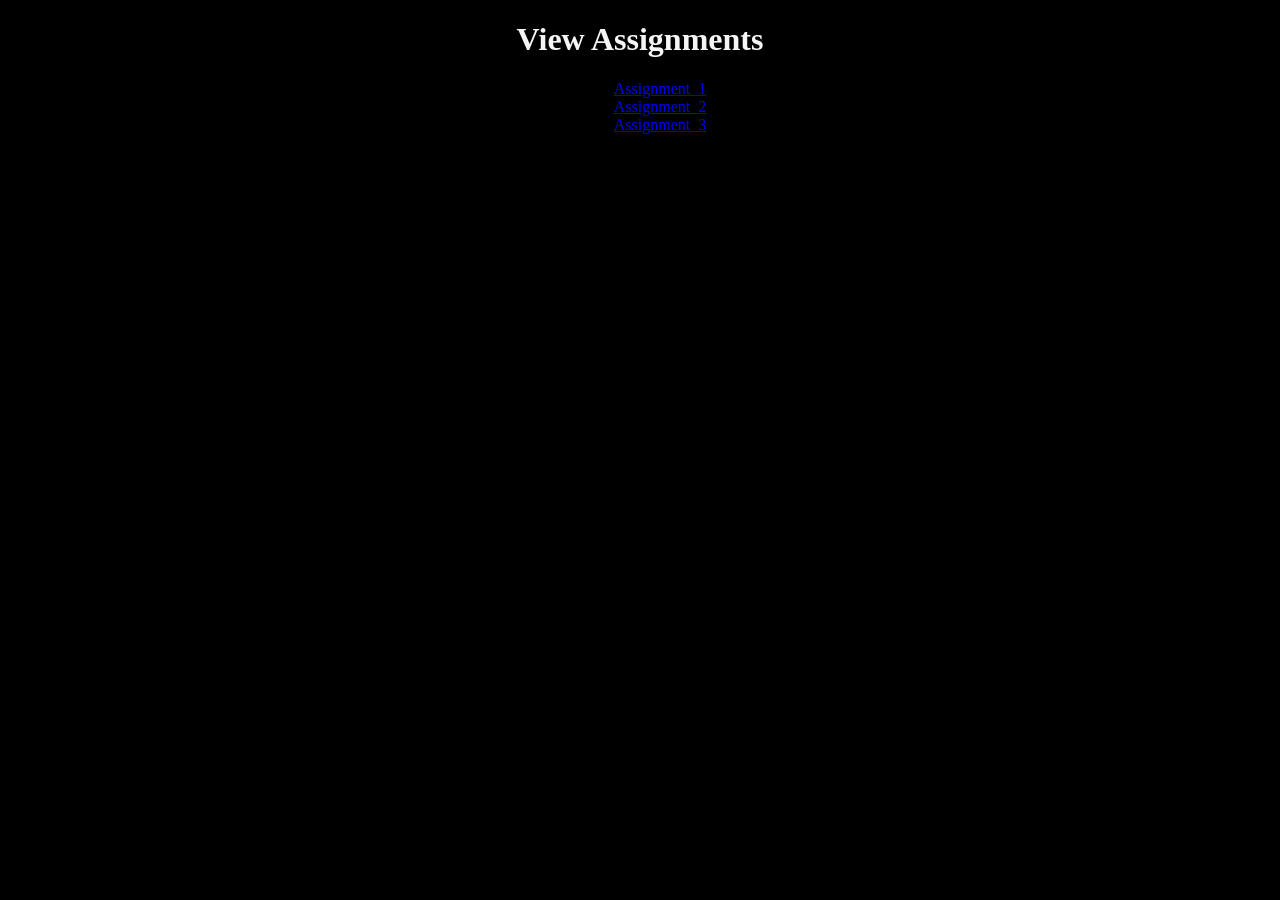
<file: index.html>
<!DOCTYPE html>
<html lang="en">
<head>
    <meta charset="UTF-8">
    <meta name="viewport" content="width=device-width, initial-scale=1.0">
    <title>Assignments</title>
    <link rel="stylesheet" href="style.css">
</head>
<body>
    <h1> View Assignments</h1>

    <ul>
        <li><a href="assignment 1/Assignment1index.html">Assignment_1</a></li>
        <li><a href="assignment_2/index.html">Assignment_2</a></li>
        <li><a href="assignment_3/index.html">Assignment_3</a></li>
    </ul>
</body>
</html>
</file>
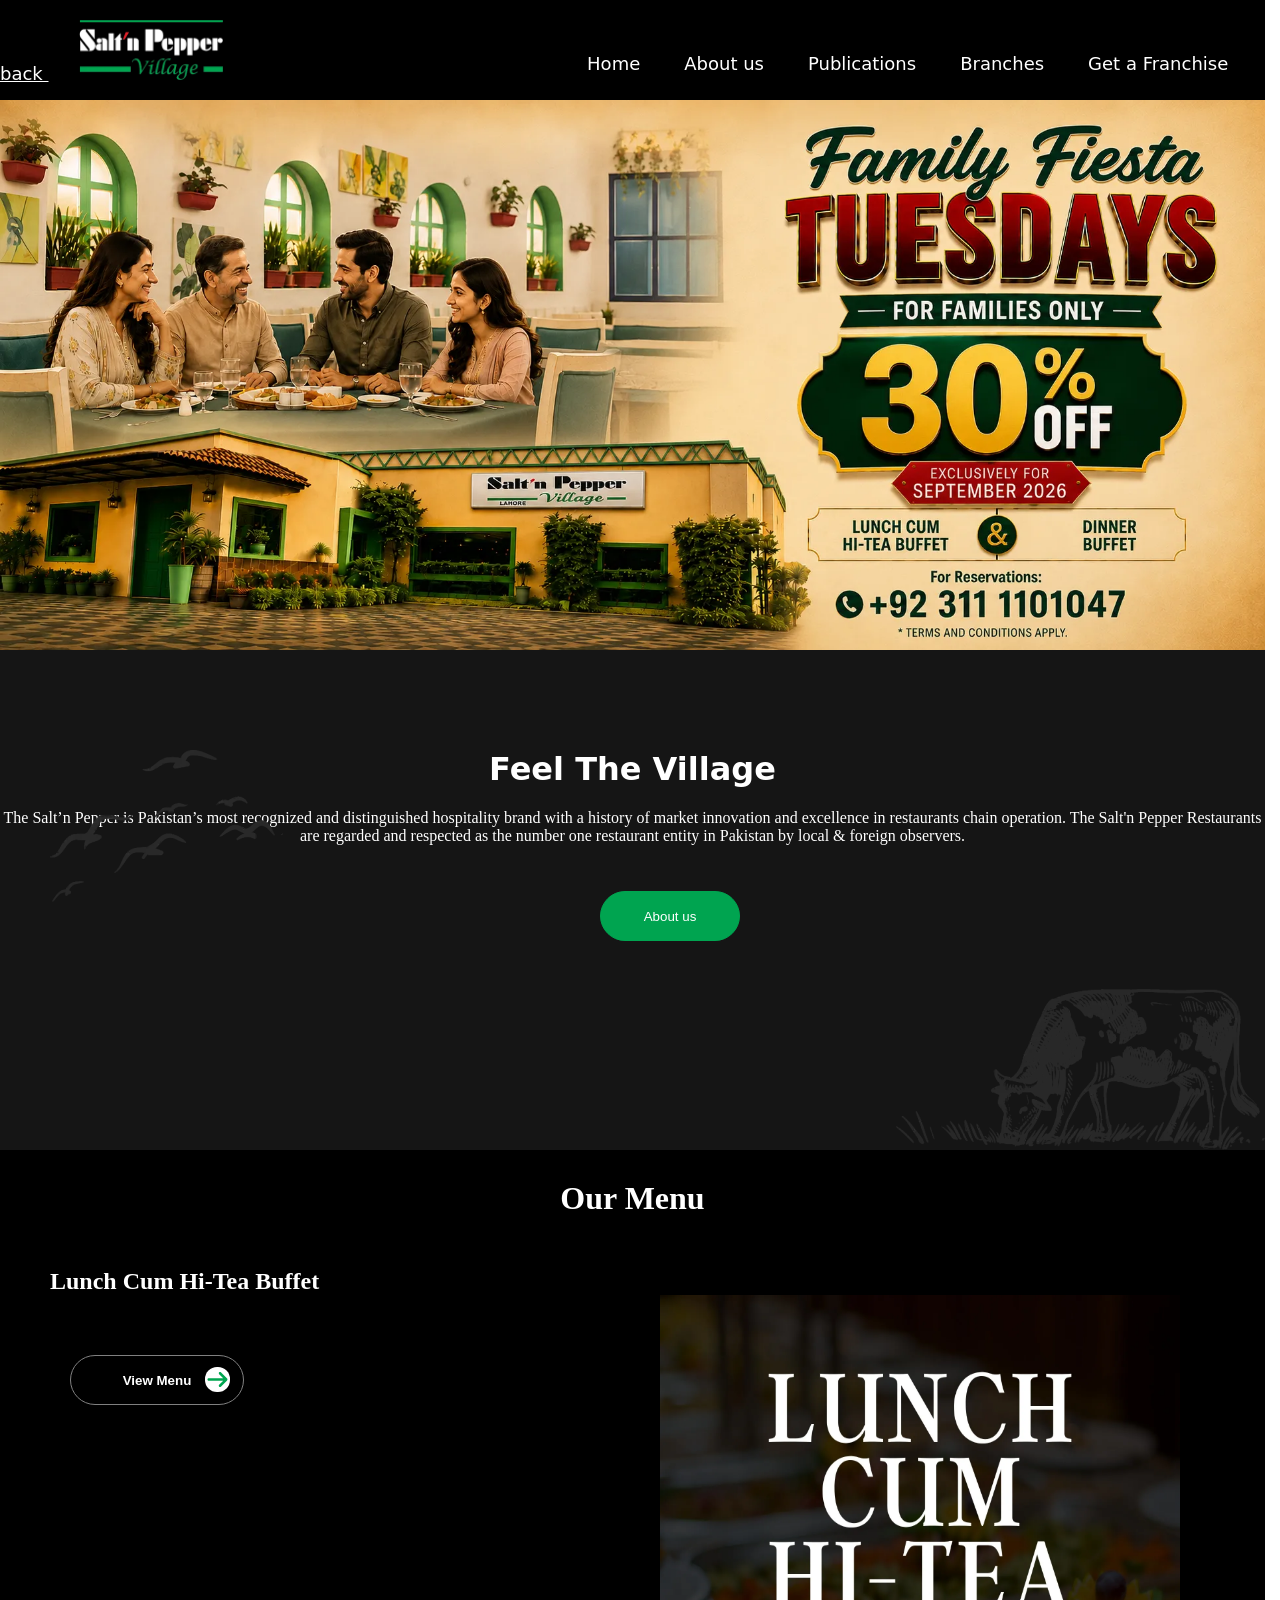
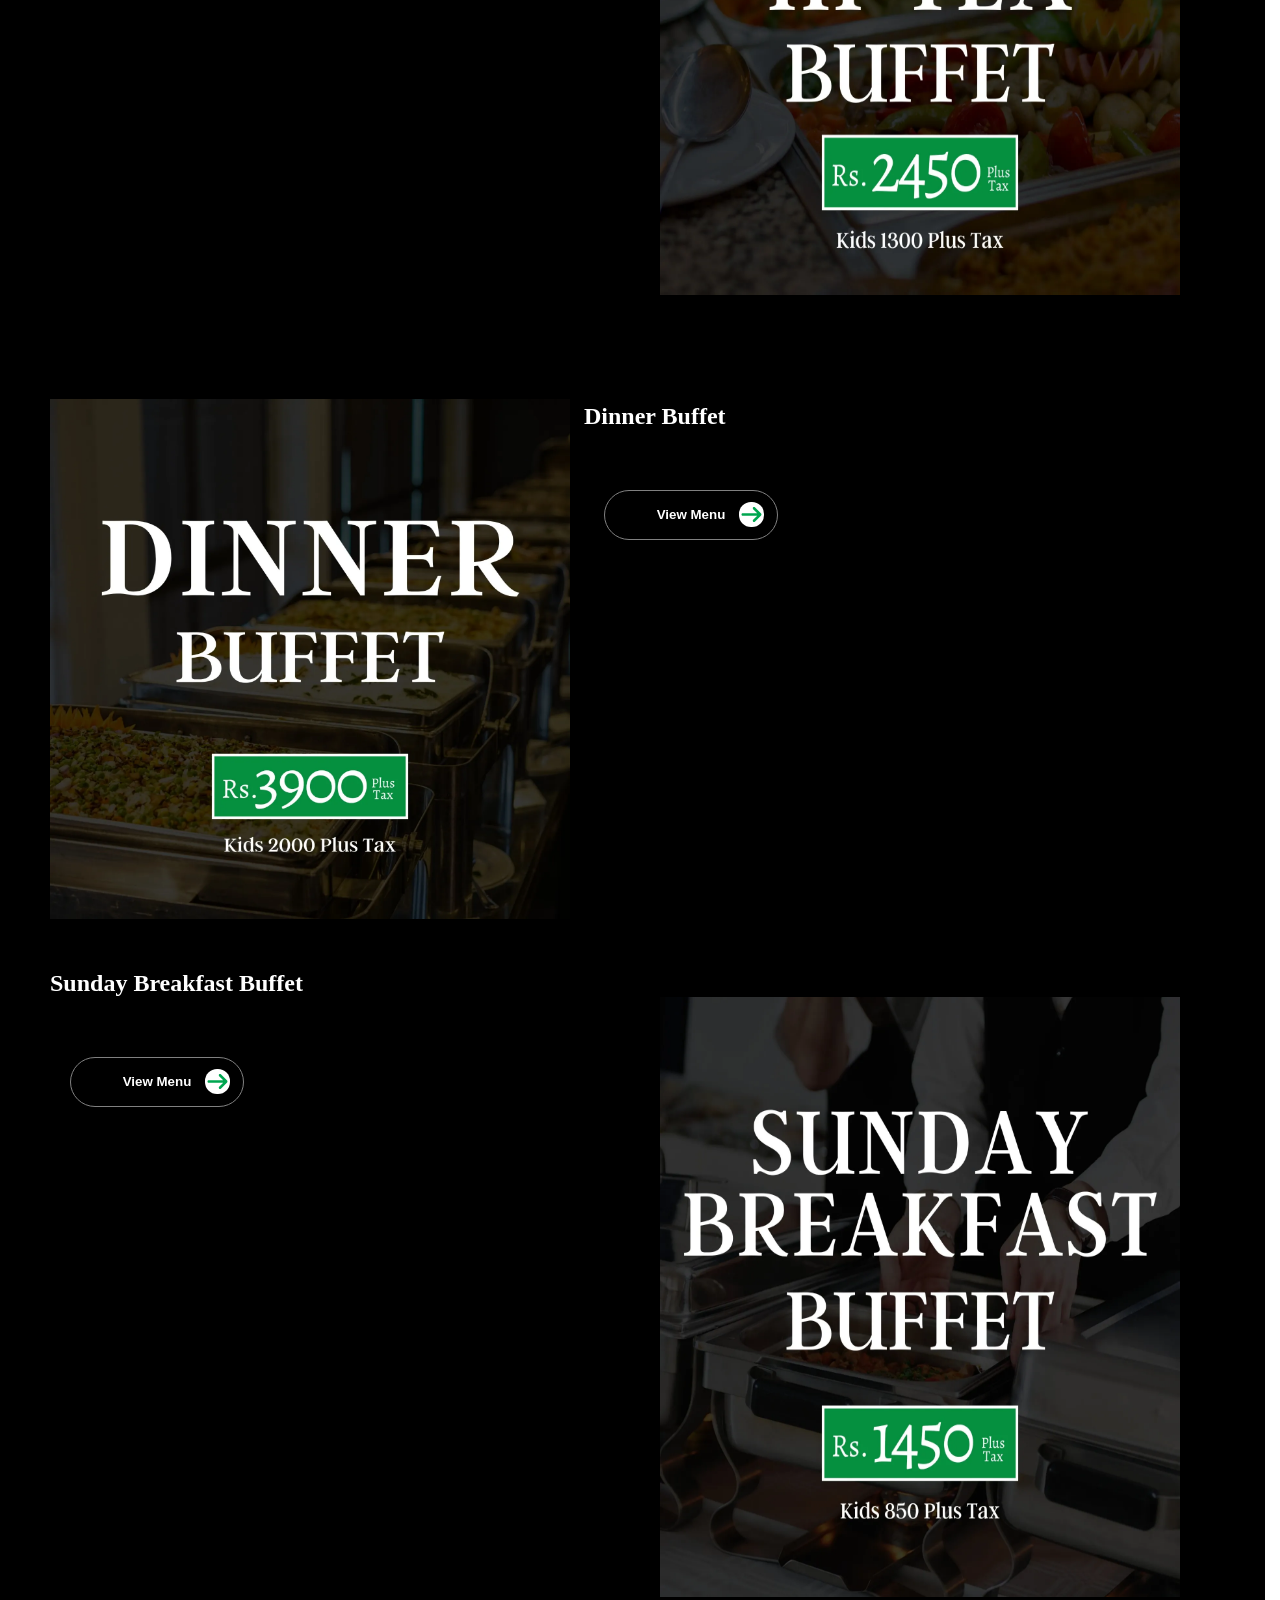
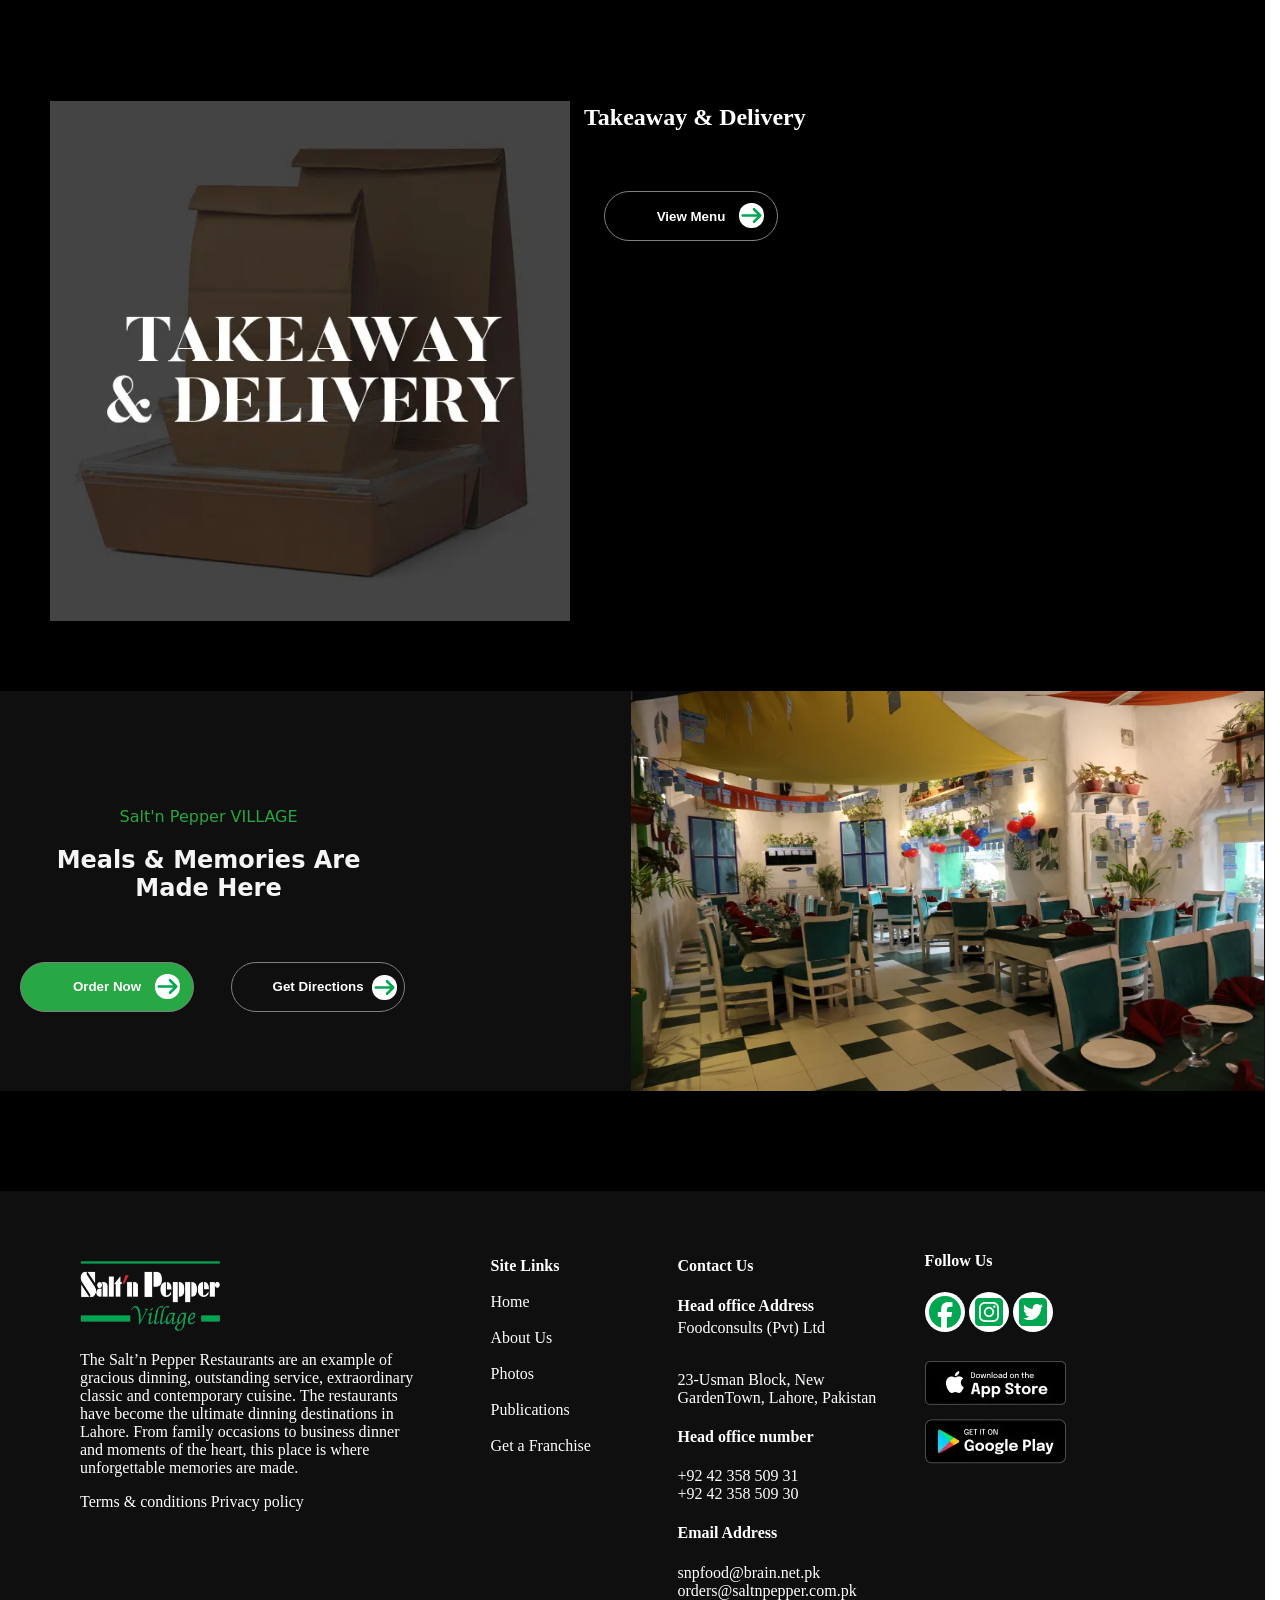
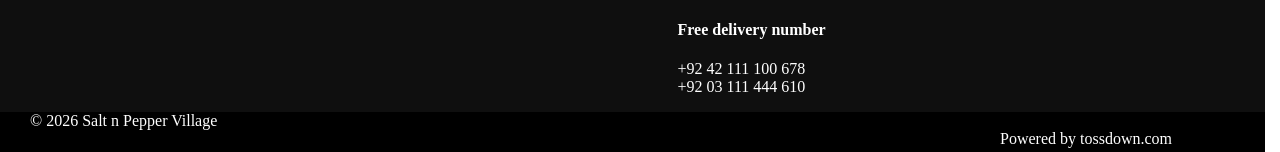
<file: assignment_2/index.html>
<!DOCTYPE html>
<html lang="en">
<head>
    <meta charset="UTF-8">
    <meta name="viewport" content="width=device-width, initial-scale=1.0">
    <title>saltnpepper</title>
    <link rel="stylesheet" href="style.css">
    <link rel="stylesheet" href="style2.css">
</head>
<body>
    
    <header>
        <a href="../index.html" class="back">back </a> 
        <img src="images/newlogo.webp" alt="logo" class="logo">
        <ul class="FL">
            <li><a href="../index.html">Home</a></li>
            <li><a href="../index.html">About us</a></li>
            <li><a href="  ../index.html ">Publications</a></li>
            <li>    <a href="../index.html">Branches</a></li>
            <li><a href="../index.html">Get a Franchise</a></li>
        </ul>
           </header> 
           <div class="bg1">
            <img src="images/bg1.webp" alt=""/>
           </div>  
           <div class="FTV">
            <h1>Feel The Village</h1>
            <p> <img src="images/birds.webp" alt="" class="birds">The Salt’n Pepper is Pakistan’s most recognized and distinguished hospitality brand with a history of market innovation and excellence in restaurants chain operation.  The Salt'n Pepper Restaurants are regarded and respected as the number one restaurant entity in Pakistan by local & foreign observers.
    </p>
    <button class="b1">About us </button>
    <img src="images/cow.webp" alt="" class="cow">
                </div>
        <div class="OM">
        <h1 class="firsth1">Our Menu</h1>
        <section class="S1">
        <div class="content">
        <h1 class="secondh1">Lunch Cum Hi-Tea Buffet</h1>
        <button class="btn1">View Menu</button> <img src="images/arrow-right-solid-full.svg" alt="arrow" class="arrow" ></div>
        <div class="IMG1">
        <img src="images/om1.webp" alt=""  class="om1"></div>
        </section>
        <section class="S2">
            <div class="IMG2">
        <img src="images/seection2.webp" alt=""  class="om2"></div>
        <div class="content2">
        <h1 class="thirdh1">Dinner Buffet</h1>
        <button class="btn2">View Menu</button> <img src="images/arrow-right-solid-full.svg" alt="arrow" class="arrow2" ></div>
        
        </section>
    <section class="S1">
        <div class="content">
        <h1 class="secondh1">Sunday Breakfast Buffet
</h1>
        <button class="btn1">View Menu</button> <img src="images/arrow-right-solid-full.svg" alt="arrow" class="arrow" ></div>
        <div class="IMG1">
        <img src="images/S3.webp" alt=""  class="om1"></div>
        </section>
         <section class="S2">
            <div class="IMG2">
        <img src="images/S4.webp" alt=""  class="om2"></div>
        <div class="content2">
        <h1 class="thirdh1">Takeaway & Delivery
</h1>
        <button class="btn2">View Menu</button> <img src="images/arrow-right-solid-full.svg" alt="arrow" class="arrow2" ></div>
        
        </section>
        <section class="grey">
            <div class="grey1">
                <p>Salt'n Pepper VILLAGE</p>
                <h1>Meals & Memories Are <br> Made Here</h1>
                 <button class="btn3">Order Now</button> <img src="images/arrow-right-solid-full.svg" alt="arrow" class="arrow2" >
                  <button class="btn4">Get Directions</button> <img src="images/arrow-right-solid-full.svg " alt="arrow" class="arrow3" >
            </div>
            <div class="grey2">
                <img src="images/greyimage.webp" alt="">    

            </div>

        </section>
        <div class="space"></div>

        <footer>
            <div class="f1">
            <img src="images/newlogo.webp" alt="">
            <p>
                The Salt’n Pepper Restaurants are an example of gracious dinning, outstanding service, extraordinary classic and contemporary cuisine. The restaurants have become the ultimate dinning destinations in Lahore. From family occasions to business dinner and moments of the heart, this place is where unforgettable memories are made.
            </p>
            <p>
                Terms & conditions Privacy policy
            </p>
            </div >
            <div class="f2">
                <ul>
                    <li class="l">Site Links</li>
                    <br>
                    <li>Home</li>
                    <br>
                    <li>About Us</li>
                    <br>
                    <li>Photos</li>
                    <br>
                    <li>Publications</li>
                    <br>    
                    <li>Get a Franchise</li>
                </ul>
            </div>
            <div class="f3">
                <h4>Contact Us</h4>
                 <h4 id="zero"><B>Head office Address</B></h4>
                 <p id="zero1">Foodconsults (Pvt) Ltd</p>
                 <br>
                 <p>23-Usman Block, New GardenTown, Lahore, Pakistan</p>
                 <h4><b>Head office number</b></h4>
                 <p>+92 42 358 509 31 <br>+92 42 358 509 30</p>
                 <h4><b>Email Address</b></h4>
                 <p>snpfood@brain.net.pk 
                orders@saltnpepper.com.pk</p>
                <h4><b> Free delivery number </b></h4>
                <p>+92 42 111 100 678 <br>
                    +92 03 111 444 610
                </p>
            </div>
            <div class="f4">
                <h4><b>Follow Us</b></h4>
                <img src="images/facebook-brands-solid-full.svg" alt="" class="same">
                <img src="images/square-instagram-brands-solid-full.svg" alt="" class="same">
                <img src="images/square-twitter-brands-solid-full.svg" alt="" class="same">
                <br>
                <img src="images/last.webp" alt="" style="margin-top: 25px;"><br>
                <img src="images/done.webp" alt="" style=" margin-top: 10px;">
            </div>
           
        </footer>
         <div class="done">
            <p class="pd">© 2026 Salt n Pepper Village</p>
            <p class="pd1"">Powered by tossdown.com</p>
        </div>
       
    </div>  
</body>
</html>
</file>
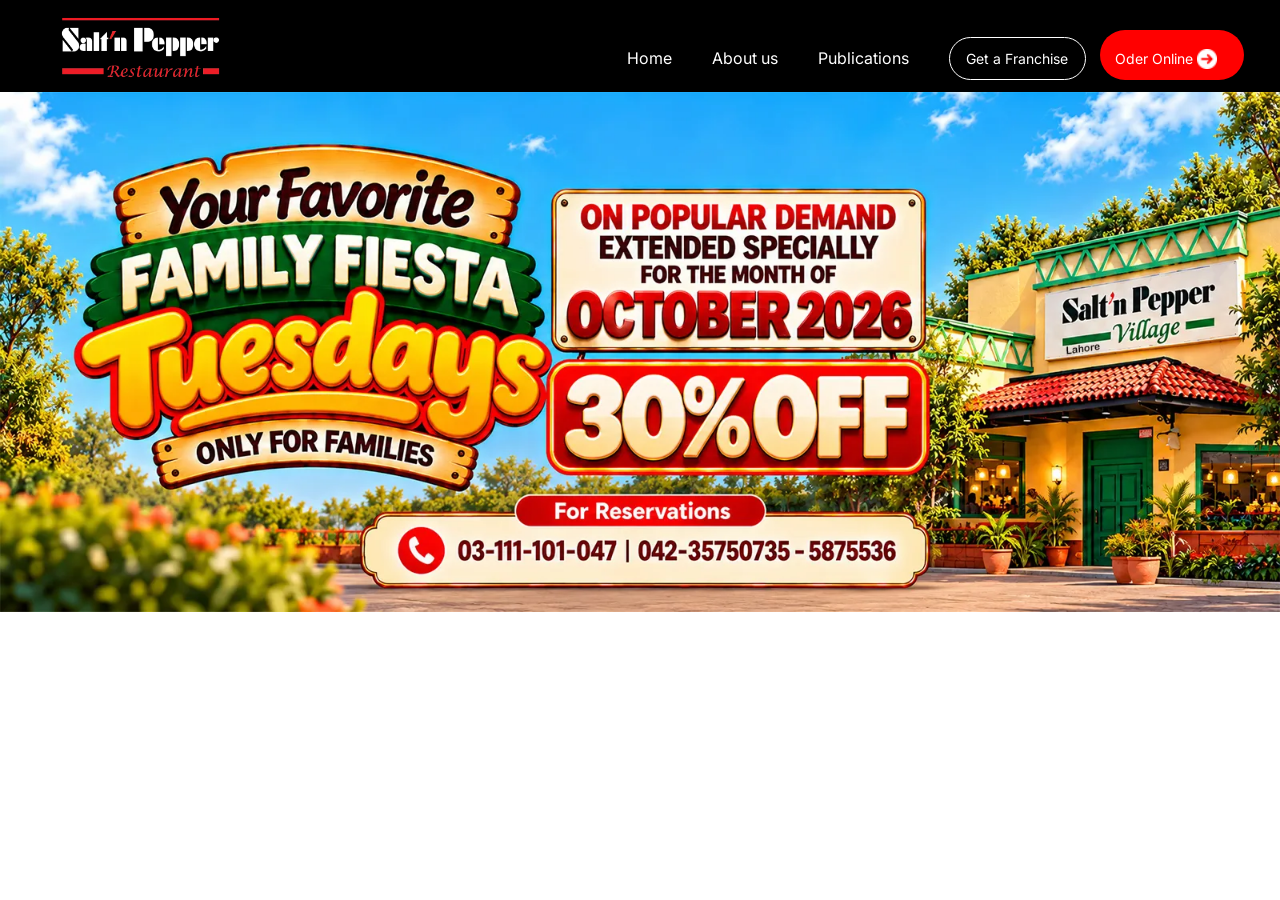
<file: assignment_3/index.html>
<!DOCTYPE html>
<html lang="en">
<head>
    <meta charset="UTF-8">
    <meta name="viewport" content="width=device-width, initial-scale=1.0">
    <title>responsive-webpage</title>
    <link rel="stylesheet" href="style.css">
</head>
<body>
<header>   <!--  header begins -->
    <div class="hamburgericon_div">
        <img src="images/menu.png" alt="hamburgericon" class="hamburger_icon">
    </div>
    <div class="logo_div">
        <img src="images/logo.webp" alt="" class="logo">
    </div>
    <div class="button_div"><button class="btn_red"><img src="images/right-arrow.png" alt="" class="btn_arrow"> Order Online</button></div>
    <nav>
        <a href="../index.html">Home </a>
        <a href="../index.html">About us </a>
        <a href="../index.html">Publications</a>
        <button class="btn_black">Get a Franchise</button>
        <button class="btn_red1">Oder Online <img src="images/right-arrow.png" alt="" class="right_arrow1"></button>
    </nav>
</header>
                 <!--  header endns -->
        <div class="heroimage_div">
            <img src="images/BGSNP.webp" alt="hero_image" class="heroimage">
            </div>
</body>
</html>
</file>
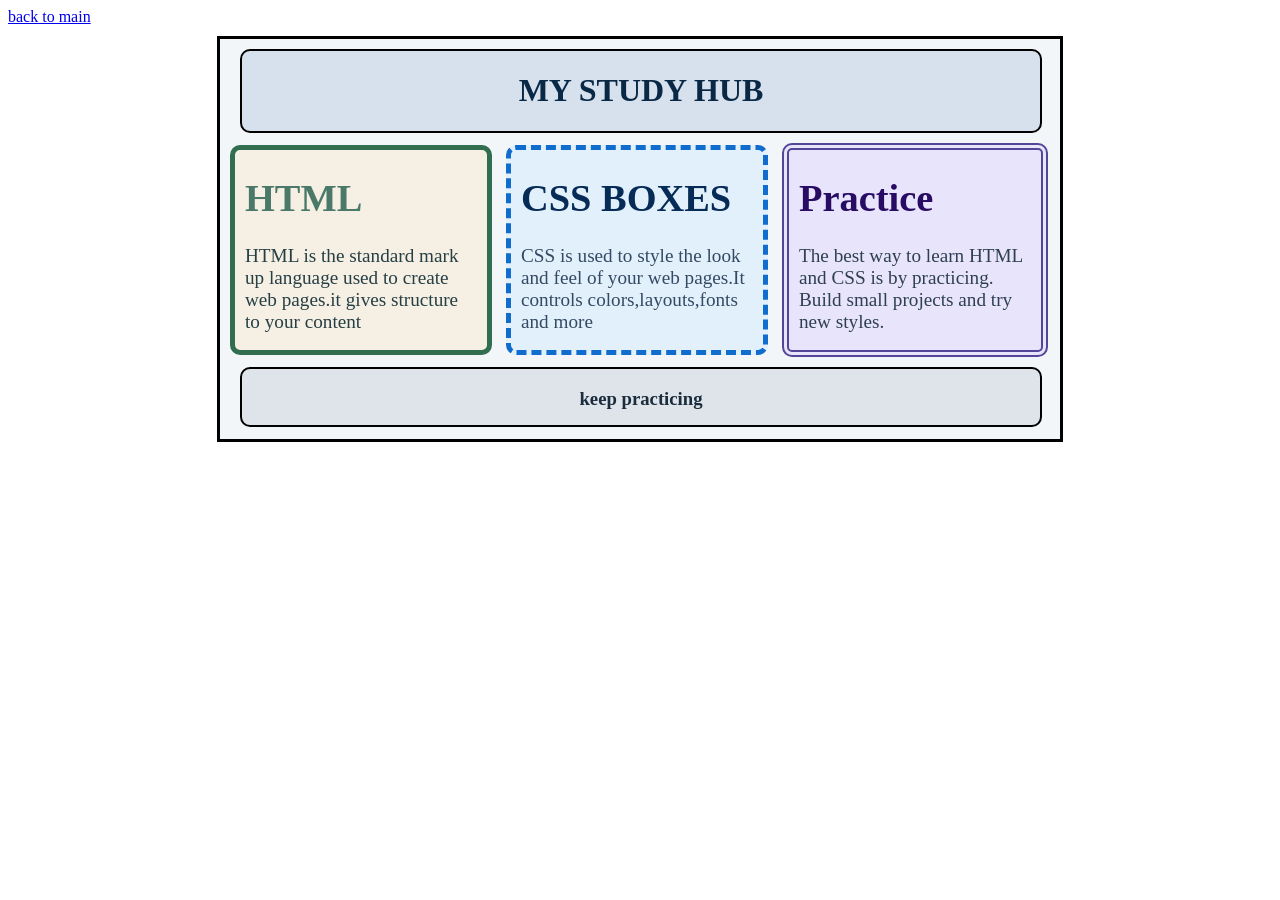
<file: assignment 1/Assignment1index.html>
<!DOCTYPE html>
<html lang="en">
<head>
    <meta charset="UTF-8">
    <meta name="viewport" content="width=device-width, initial-scale=1.0">
    <title>Assignment 1</title>
    <link rel="stylesheet" href="style.css">
</head>
<body>
    <a href="../index.html">back to main </a>
    <div class="box">
        <div class="study">
            <h1> MY STUDY HUB</h1>

     </div>
    
     <div class="one">
    <h1 >HTML</h1>
    <p>
            HTML is the standard mark up language used to create web pages.it gives structure to your content

    </p>
     </div>
     <div class="two">
     <h1 >CSS   BOXES</h1>
    <p>
            CSS is used to style the look and feel of your web pages.It controls colors,layouts,fonts and more
    </p>
    </div>
     <div class="three">
         <h1 >Practice</h1>
    <p>
          The best  way to learn HTML and CSS is by practicing. Build small projects and try new styles.
    </p>
     </div>
     <div class="practicing">
               <h3> keep practicing</h3 >
     </div>
    </div>  
    
</body>
</html>
</file>
<file: style.css>
body
{background-color:black}
h1
{
    text-align: center;
    color: whitesmoke;
}
li
{
    text-align: center;
}
</file>
<file: assignment_2/style.css>
body
{
    margin: 0%;

}
header
{   width: 1265px;
    height: 100px;
    background: #000;



}

.back{
    color: white;
    font-size: large;
   text-decoration: underline;

}
.logo
{
    width: 150;
    height: 60px;
    padding-left: 30px;
    padding-top: 20px;
    display: inline;
}   
.FL
{
    display: inline;
    color: white;
    list-style-type: none;
     margin-left: 300px;
    }    
header  li
{   font-family: system-ui, -apple-system, BlinkMacSystemFont, 'Segoe UI', Roboto, Oxygen, Ubuntu, Cantarell, 'Open Sans', 'Helvetica Neue', sans-serif;
    display: inline;
    margin: 10px;
    color: ffffff;
    font-size: 16px;
    font-weight: 600px;
    margin: 20px;
   margin-bottom: 200px;
   position: relative;
   bottom: 10px;
  
}
    
header a
{
     text-decoration: none;
     font-family: system-ui, -apple-system, BlinkMacSystemFont, 'Segoe UI', Roboto, Oxygen, Ubuntu, Cantarell, 'Open Sans', 'Helvetica Neue', sans-serif;
    display: inline;
    color: white;
    font-size: 18px;
    font: weight 500px;;
}   
.bg1>img
{   padding-bottom: 0px;
    margin: 0px;
    margin-bottom: 0px;
    padding: 0%;
    width: 1265px;
    height: 550px;
    display: block;
    

}
.FTV
{
    
    background-color:rgb(21, 21, 21);
    margin-top: 0px;
    padding-top: 0px;
    margin-bottom: 0px;
    width: 1265px;
    height: 500px;
    position: relative;
    
}
.FTV >h1
{   margin-top: 0px;
    padding-top: 100px;
    color: rgb(255, 255, 255);
    text-align: center;
    font-family: system-ui, -apple-system, BlinkMacSystemFont, 'Segoe UI', Roboto, Oxygen, Ubuntu, Cantarell, 'Open Sans', 'Helvetica Neue', sans-serif;
    font-weight: 600PX;
}

.FTV >p
{
    color: white;
    text-align: center
}
.birds
{
    position: absolute;
    top: 100px;
    left: 50px;
}
.cow
{
    position: absolute;
    bottom: 0px;
    right: 0px;
}

.b1
{
margin-left: 600px;
background-color: #00a450;
width: 140px;
height: 50px;
border-radius:30px;
border: 1px #00a450 solid;
color: white;
margin-top: 30px;
}
.b1:hover
{
    background-color:rgb(21, 21, 21) ;
    cursor: pointer;
}
.OM
{
width: 1265px;
height: auto;
background-color: rgb(0, 0, 0)  ;
margin-top: 0px;
padding-top: 0px;

}
.firsth1
{
   color:  rgb(255, 255, 255);
   text-align: center;
   margin-top: 0px;
   padding-top: 30px;
}
.secondh1
{ color:  rgb(255, 255, 255);
    text-align: left;
}
.btn1
{
    color: white;
    background-color: #000;
    cursor: pointer;
    width: 174px;
    height: 50px;
    margin: 40px 12px 0px 20px;
    border-radius: 50px;
    border: 1px solid grey  ;
    font-weight:bold ;
}
.arrow
{
    width: 25px;
    height: 25px;
    background-color: white;
    border-radius: 12px;
    position: absolute;
    left: 5px;
    margin-left: 150px;
    margin-top: 52px;
    
}
.IMG1
{
    margin-left: 660px;
    position: relative;
    bottom: 100px   ;
}
.content
{
    display: inline-block !important;
    position: relative;
    top: 10px;
    left: 50px;
}
.om1
{
    width: 520px;
     height: 600px;
}
.om2
{
        width: 520px;
     height: 520px;
     margin-left: 50px;
     display: inline;
}
.thirdh1
{
    color: white;
}
.btn2
{
        color: white;
    background-color: #000;
    cursor: pointer;
    width: 174px;
    height: 50px;
    margin: 40px 12px 0px 20px;
    border-radius: 50px;
    border: 1px solid grey  ;
    font-weight:bold ;
}
.arrow2
{
      width: 25px;
    height: 25px;
    background-color: white;
    border-radius: 12px;
    position: absolute;
    left: 5px;
    margin-left: 150px;
    margin-top: 52px;
}
.IMG2 
{
    display: inline;
}
.content2
{
    display: inline-block;
    position: relative;
    bottom: 400px;
    left: 10px;
}
.grey
{
    margin-top: 50px;
    background: #0f0f0f;
    width: 1265px;
    height: 400px;
    
}
.grey1
{
    text-align: center;
    font-family: system-ui, -apple-system, BlinkMacSystemFont, 'Segoe UI', Roboto, Oxygen, Ubuntu, Cantarell, 'Open Sans', 'Helvetica Neue', sans-serif;
    font-weight: 500px;
    font-size: 16px ;
    display: inline-block;
    position: relative;
    bottom: 100px;
}
.grey1>h1
{
    color: whitesmoke;
    
}
.grey1>p
{
    color: #28a641;
}
.grey2
{
    display: inline-block;
    
}
.grey2>img
{
    width: 632.5px;
    height: 400px;
    margin-left: 210px;
}
.btn3
{
   background-color:  #28a745;
   color: white;
    
    cursor: pointer;
    width: 174px;
    height: 50px;
    margin: 40px 12px 0px 20px;
    border-radius: 50px;
    border: 1px solid grey  ;
    font-weight:bold ;
}
.btn4
{
    background: #0f0f0f;
     color: white;
    
    cursor: pointer;
    width: 174px;
    height: 50px;
    margin: 40px 12px 0px 20px;
    border-radius: 50px;
    border: 1px solid grey  ;
    font-weight:bold ;
}
.arrow3
{
      width: 25px;
    height: 25px;
    background-color: white;
    border-radius: 12px;
    position: absolute;
    bottom: 12px;
    right: 20px;
}
.space 
{
    width: 1265px;
    height: 100px;
    background-color: rgb(0, 0, 0)  ;
}
</file>
<file: assignment_2/style2.css>
footer
{
background: #0f0f0f;
width: 1265px;
height: auto;
display: flex;
color: white;
    
}
.f1
{
    width: 30%;
    margin-left: 80px;
}
.f1>img
{
   width: 140px;
   height: 70px;
   margin-top: 70px;

}
.f1>p
{color: white;}
.f2
{
    width: 20%;
    height: auto;
    margin-left: 30px;
    margin-top: 50px;
}
.f2>ul
{
    text-decoration: none;
    list-style-type: none;
}   
.f2>li
{
    margin: 20px;
}
.l
{
    font-weight: bolder;
}

.f3
{
    width: 20%;
    margin-top: 45px;
}
#zero
{
    margin: 0px;
}
#zero1  
{
    margin: 0px;
    margin-top: 4px;
}

.f4
{
    width: 30%;
    color: white;
    margin-top: 40px;
    margin-left: 20px;
}
.same
{
    width: 40px;
    height: 40px;
     background-color: white;
     border-radius: 20px;
}
.done
{
    width: 1265px;
        height: 40px;
    }
.pd
{
    color: white;
    text-align: left;
    margin-left: 30px;
    display: inline;
}
.pd1
{
    display: inline;   
    color: white;
    margin-left: 1000px;
}
</file>
<file: assignment_3/style.css>
@font-face {
    font-family: my;
    src: url(FONTS/UcCo3FwrK3iLTcviYwY.woff2);
}
*
{
    margin: 0px;
    padding: 0px;
    font-family: my;
}
@media  (min-width : 320px) {
                                        /* HEADER BEGINS */
header 
{
    background: #000;
    width: 100%;
    height: 59.4px;
    display: flex;
    justify-content: space-between;
}
.hamburger_icon
{
    width: 19px;
    height: 30px;
    margin-top: 15px;
    margin-left: 10px;
}

.logo
{
    width: 84px;
    height: 38.4px;
    margin-top: 12px;
    margin-left: 25px;
}
.logo_div
{
    margin-left: 15px;
}

.btn_red
{   width: 113.85px;
    height: 32px;
        color: #ffffff;
    padding: 7px 10px 7px 10px;
    font-size: 12px;
    font-weight: bold;
    background-color: red;
    border: none;
    border-radius: 20px;
    margin-top: 15px;
    margin-right: 10px;
    text-align: right;

}
.btn_arrow
{
    position: relative;

    
}
nav
{
    display: none;
}
.right_arrow1
{display: none;}    

/* HEADER END */
.heroimage
{
    width: 100%;
    object-fit: contain;
    object-position: center;
    height: 50%;
    
}

}
@media  (min-width : 992px) 
{                                                   
                                            /* HEADER BEGINS */
    header 
{
    background: #000;
    width: 100%;
    height: 92px;
    display: flex;
    justify-content: space-around;
}
.hamburger_icon
{
    display: none;
}
.logo
{
    width: 165px;
    height: 75.43px;
    margin-top: 10px;

}
.logo_div
{
 position: relative;
 right: 90px;
}
.btn_red
{ 
    display: none;
 }
 .btn_arrow
{
    display: none;
}
nav >a
{    color: #ffffff;
    padding: 17px 36px 0px 0px;
    font-size: 16px;
    font-weight: 400;
text-decoration: none;
 color: white;
}
nav
{
 margin-top: 30px;
display: inline;
}

.btn_black
{
        color: rgb(255, 255, 255);
    padding: 12px 16.5px 12px 16.5px;
    font-size: 14px;
    font-weight: 400;
    background: #000;
    border: 1px solid white;
    border-radius: 50px;
}
.btn_red1
{       
    width: 144.57px;
    height: 50px;
    color: #ffffff;
    padding: 12px 15px 12px 15px;
    font-size: 14px;
    font-weight: 400;
    background: red;
    border: none;
    border-radius: 50px;
    text-align: left;
    margin-left: 10px;
}
.right_arrow1
{
    display: inline;
   position: relative;
   top: 5px;
   width: 20px;
}                                                          /* HEADER END */
}
@media  (min-width : 1200px) 
{                                   
                                            /* HEADER BEGINS */
nav
{
    margin-left: 170px;
}
                                                /* HEADER END */
}
@media  (min-width : 1400px) 
{                                               /* HEADER BEGINS */
nav
{
    margin-left: 400px;
}       
                                                /* HEADER END */
}
</file>
<file: assignment 1/style.css>
body
{
    color: #EEF1F7;
}
.box
{
    width: 840px;
    height: 400px;
    border: 3px solid black;
    margin: 10px auto;
   background-color:  #F3F6F9;
}
.study
{
    width: 95%;
    height: 20%;
    border: 2px solid black;
    border-radius: 10px;
    margin: 10px 20px;
    background-color: #D7E0ED;
    color: #082846;
    text-align: center;
}
.one
{
    width: 30%;
    height: 50%;
    background-color: #F5F0E3;
    border: 5px solid #306E4F;
    border-radius: 10px;
    display: inline-block;
    margin: 0px 0px 0px 10px;
    font-size: larger;
    
    
    
}
.one>h1
{
    color: #4A7969;
    padding-left: 10px;
    
}
.one>p
{
    color: #263E45;
    padding: 0px 10px;
}
.two
{
    width: 30%;
    height: 50%;
    background-color: #E2F0FC;
    border: 5px dashed #106DCD;
    border-radius: 10px;
        display: inline-block;
       margin: 0px 0px 0px 10px;
       font-size: larger;


}
.two>h1
{
    color: #062B56;
    padding-left: 10px;
}
.two>p
{
    color: #344A63;
     padding: 0px 10px;
}
.three
{
        width: 30%;
    height: 50%;
    background-color:#E8E4FC;
    border: 7px double #554598;
    border-radius: 10px;
        display: inline-block;
    margin: 0px 0px 0px 10px;
    font-size: larger;
}
.three > h1
{
    color:#280C64 ;
    padding-left: 10px;
}
.three > p
{
    color: #2E3F54;
     padding: 0px 10px;
}
.practicing
{
  width: 95%;
    height: 14%;   
     border: 2px solid black;
    border-radius: 10px;
    margin: 10px 20px;
    background-color: #DFE3EA;
    color: #1B2D3C; 
    text-align: center;
}
</file>
